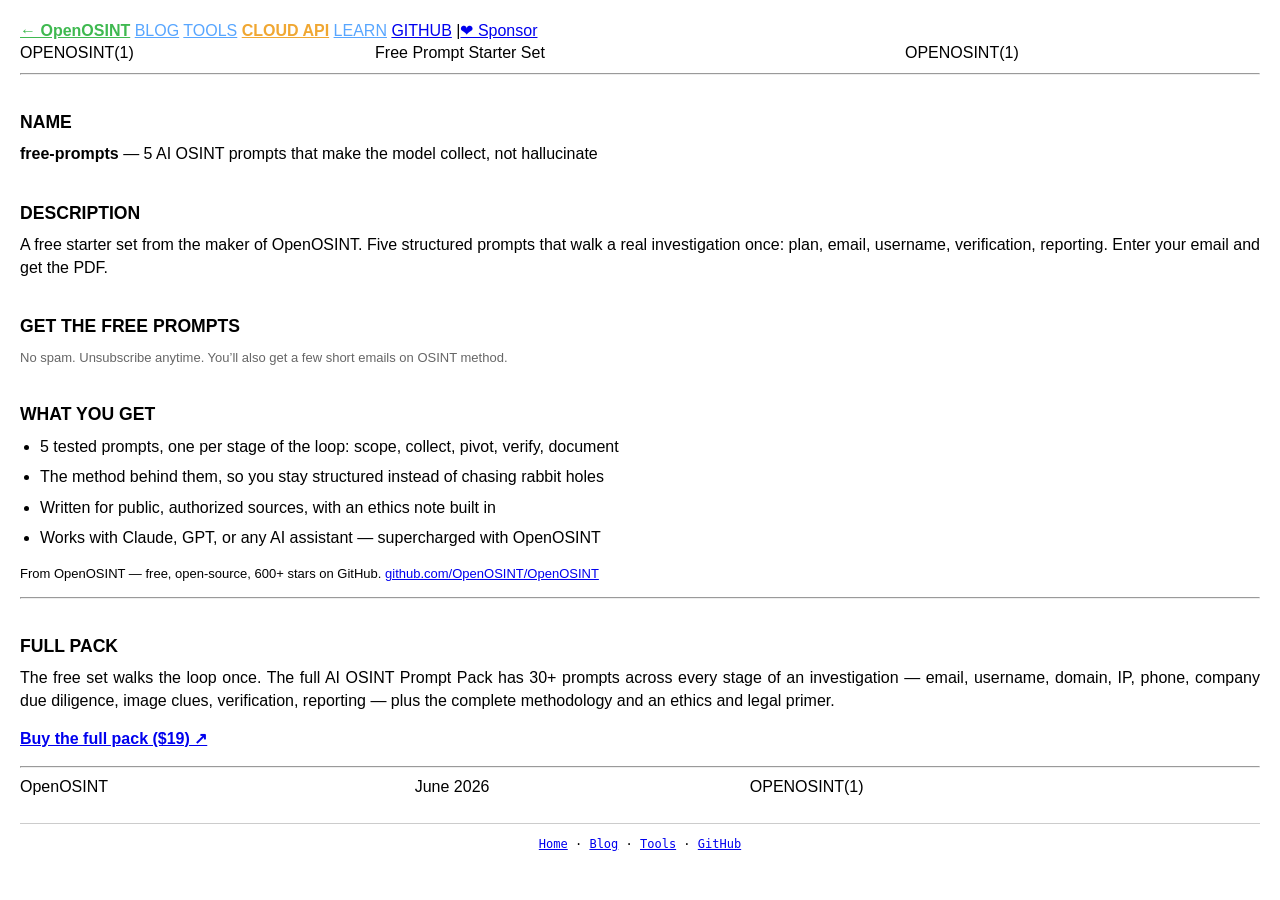
<file: docs/free-prompts/index.html>
<!DOCTYPE html>
<html lang="en">
<head>
<meta charset="UTF-8">
<meta name="viewport" content="width=device-width, initial-scale=1.0">
<title>5 Free AI OSINT Prompts — OpenOSINT</title>
<meta name="description" content="Five structured AI OSINT prompts that walk a real investigation: scope, collect, pivot, verify, document. Free PDF from the maker of OpenOSINT.">
<link rel="canonical" href="https://openosint.tech/free-prompts/">
<meta property="og:title" content="5 Free AI OSINT Prompts — OpenOSINT">
<meta property="og:description" content="Five structured prompts that make the model collect, not hallucinate. Free PDF from the maker of OpenOSINT.">
<meta property="og:url" content="https://openosint.tech/free-prompts/">
<meta property="og:type" content="website">
<meta property="og:site_name" content="OpenOSINT">
<meta name="twitter:card" content="summary">
<meta name="twitter:title" content="5 Free AI OSINT Prompts — OpenOSINT">
<meta name="twitter:description" content="Five structured prompts that make the model collect, not hallucinate. Free PDF from the maker of OpenOSINT.">
<link rel="icon" type="image/svg+xml" href="../logo.svg">
<link rel="stylesheet" href="../style.css">
</head>
<body>
<div id="nav">
<a href="/" style="color:#3fb950;font-weight:bold;">&#8592; OpenOSINT</a>
<a href="/blog/" style="color:#58a6ff;">BLOG</a>
<a href="/tools/" style="color:#58a6ff;">TOOLS</a>
<a href="/cloud/" style="color:#f0a732;font-weight:bold;">CLOUD API</a>
<a href="/learn/" style="color:#58a6ff;">LEARN</a>
<a href="https://github.com/OpenOSINT/OpenOSINT" target="_blank" rel="noopener">GITHUB</a>
<span class="nav-sep">|</span><a href="/sponsors.html" class="nav-cta">&#10084; Sponsor</a>
</div>

<div id="content">

<div id="masthead">
<table width="100%" cellpadding="0" cellspacing="0" border="0">
<tr>
<td class="mhead-l">OPENOSINT(1)</td>
<td class="mhead-c">Free Prompt Starter Set</td>
<td class="mhead-r">OPENOSINT(1)</td>
</tr>
</table>
</div>

<hr>

<h2 id="name">NAME</h2>
<div class="indent">
<p><b>free-prompts</b> &mdash; 5 AI OSINT prompts that make the model collect, not hallucinate</p>
</div>

<h2 id="description">DESCRIPTION</h2>
<div class="indent">
<p>A free starter set from the maker of OpenOSINT. Five structured prompts that walk a real investigation once: plan, email, username, verification, reporting. Enter your email and get the PDF.</p>
</div>

<h2 id="get">GET THE FREE PROMPTS</h2>
<div class="indent">
<script async data-uid="2bf7cdb1b6" src="https://tommaso-bertocchi.kit.com/2bf7cdb1b6/index.js"></script>
<p style="margin-top:10px;font-size:13px;color:#666;">No spam. Unsubscribe anytime. You&rsquo;ll also get a few short emails on OSINT method.</p>
</div>

<h2 id="contents">WHAT YOU GET</h2>
<div class="indent">
<ul>
<li>5 tested prompts, one per stage of the loop: scope, collect, pivot, verify, document</li>
<li>The method behind them, so you stay structured instead of chasing rabbit holes</li>
<li>Written for public, authorized sources, with an ethics note built in</li>
<li>Works with Claude, GPT, or any AI assistant &mdash; supercharged with OpenOSINT</li>
</ul>
<p style="margin-top:14px;font-size:13px;">From OpenOSINT &mdash; free, open-source, 600+ stars on GitHub. <a href="https://github.com/OpenOSINT/OpenOSINT" target="_blank" rel="noopener">github.com/OpenOSINT/OpenOSINT</a></p>
</div>

<hr>

<h2 id="full-pack">FULL PACK</h2>
<div class="indent">
<p>The free set walks the loop once. The full AI OSINT Prompt Pack has 30+ prompts across every stage of an investigation &mdash; email, username, domain, IP, phone, company due diligence, image clues, verification, reporting &mdash; plus the complete methodology and an ethics and legal primer.</p>
<p><a href="https://buy.polar.sh/polar_cl_0sipbBYjR01q4d9leCAtepteFDSGkPfy1TKoV3wIgkr?utm_source=openosint_site&utm_medium=cta&utm_campaign=promptpack" target="_blank" rel="noopener" style="font-weight:bold;">Buy the full pack ($19) &#8599;</a></p>
</div>

<hr>

<div id="footer">
<table width="100%" cellpadding="0" cellspacing="0" border="0">
<tr>
<td class="mhead-l">OpenOSINT</td>
<td class="mhead-c">June 2026</td>
<td class="mhead-r">OPENOSINT(1)</td>
</tr>
</table>
</div>

<div style="margin-top:24px; padding-top:12px; border-top:1px solid #ccc; font-family:monospace; font-size:12px; text-align:center;">
<a href="/">Home</a> &middot;
<a href="/blog/">Blog</a> &middot;
<a href="/tools/">Tools</a> &middot;
<a href="https://github.com/OpenOSINT/OpenOSINT" target="_blank" rel="noopener">GitHub</a>
</div>

</div>
</body>
</html>
</file>
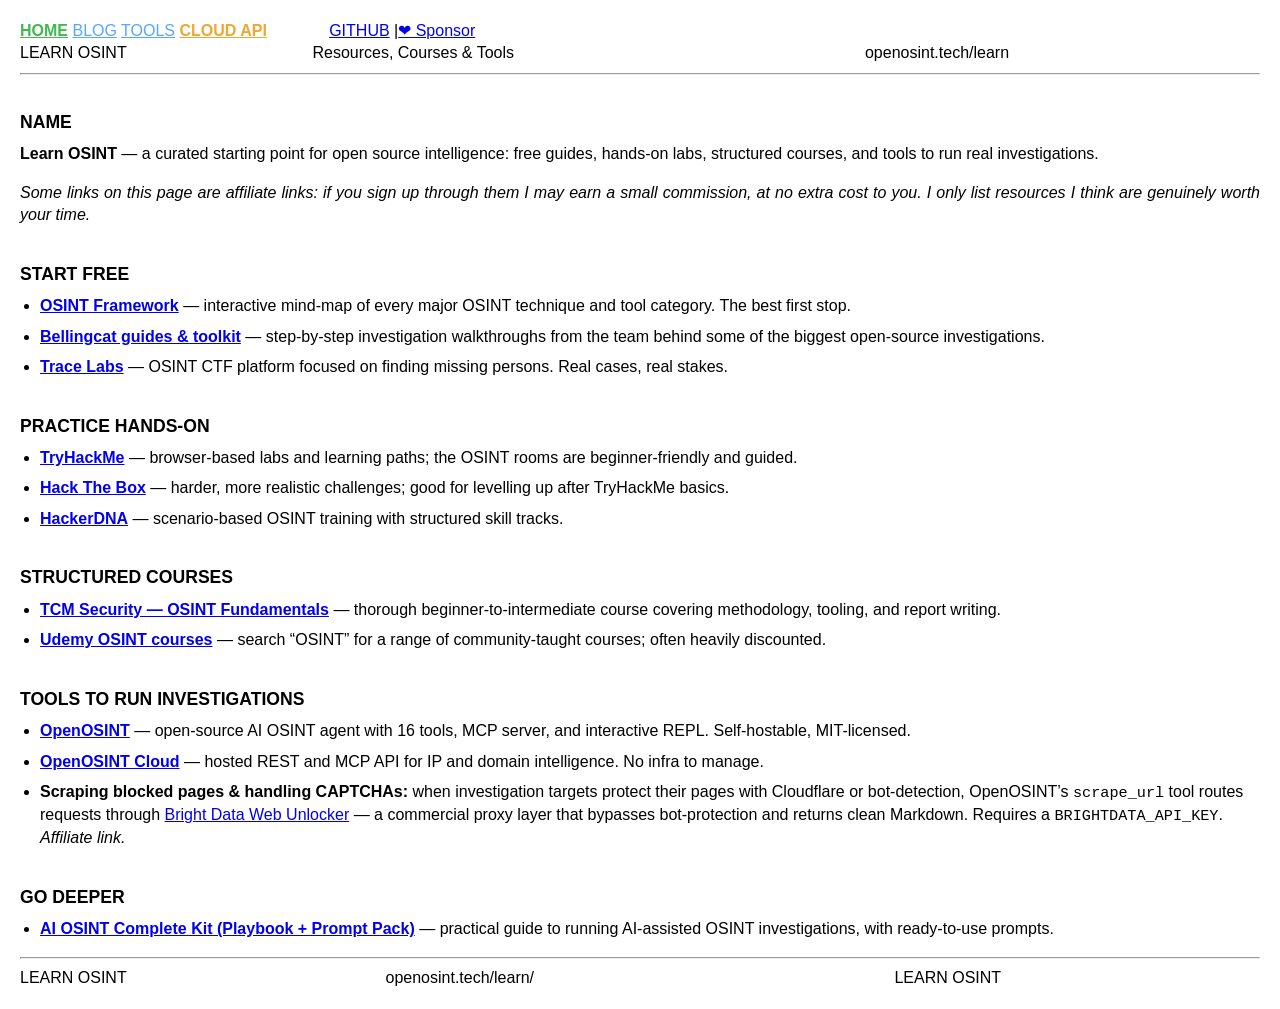
<file: docs/learn/index.html>
<!DOCTYPE html>
<html lang="en">
<head>
<meta charset="UTF-8">
<meta name="viewport" content="width=device-width, initial-scale=1.0">
<title>Learn OSINT — Free Resources, Courses &amp; Tools | OpenOSINT</title>
<meta name="description" content="Curated OSINT learning resources: free guides, hands-on practice platforms, structured courses, and tools to run real investigations. Start learning open source intelligence today.">
<meta name="keywords" content="learn OSINT, OSINT courses, OSINT tools, OSINT training, open source intelligence, TryHackMe OSINT, TCM Security OSINT, Bellingcat, OSINT Framework">
<link rel="canonical" href="https://openosint.tech/learn/">
<meta property="og:title" content="Learn OSINT — Free Resources, Courses &amp; Tools | OpenOSINT">
<meta property="og:description" content="Curated OSINT learning resources: free guides, hands-on practice platforms, structured courses, and tools to run real investigations.">
<meta property="og:url" content="https://openosint.tech/learn/">
<meta property="og:type" content="website">
<meta property="og:site_name" content="OpenOSINT">
<meta name="twitter:card" content="summary_large_image">
<meta name="twitter:title" content="Learn OSINT — Free Resources, Courses &amp; Tools | OpenOSINT">
<meta name="twitter:description" content="Curated OSINT learning resources: free guides, practice platforms, structured courses, and tools to run real investigations.">
<link rel="icon" type="image/svg+xml" href="../logo.svg">
<link rel="stylesheet" href="../style.css">
</head>
<body>

<div id="nav">
<a href="/" style="color:#3fb950;font-weight:bold;">HOME</a>
<a href="/blog/" style="color:#58a6ff;">BLOG</a>
<a href="/tools/" style="color:#58a6ff;">TOOLS</a>
<a href="/cloud/" style="color:#f0a732;font-weight:bold;">CLOUD API</a>
<a href="/learn/" style="color:#ffffff;">LEARN</a>
<a href="https://github.com/OpenOSINT/OpenOSINT" target="_blank" rel="noopener">GITHUB</a>
<span class="nav-sep">|</span><a href="/sponsors.html" class="nav-cta">&#10084; Sponsor</a>
</div>

<div id="content">

<div id="masthead">
<table width="100%" cellpadding="0" cellspacing="0" border="0">
<tr>
<td class="mhead-l">LEARN OSINT</td>
<td class="mhead-c">Resources, Courses &amp; Tools</td>
<td class="mhead-r">openosint.tech/learn</td>
</tr>
</table>
</div>

<hr>

<h2 id="name">NAME</h2>
<div class="indent">
<p><b>Learn OSINT</b> &mdash; a curated starting point for open source intelligence: free guides, hands-on labs, structured courses, and tools to run real investigations.</p>
<p><em>Some links on this page are affiliate links: if you sign up through them I may earn a small commission, at no extra cost to you. I only list resources I think are genuinely worth your time.</em></p>
</div>

<h2 id="free">START FREE</h2>
<div class="indent">
<ul>
  <li><b><a href="https://osintframework.com" target="_blank" rel="noopener">OSINT Framework</a></b> &mdash; interactive mind-map of every major OSINT technique and tool category. The best first stop.</li>
  <li><b><a href="https://www.bellingcat.com/resources/how-tos/" target="_blank" rel="noopener">Bellingcat guides &amp; toolkit</a></b> &mdash; step-by-step investigation walkthroughs from the team behind some of the biggest open-source investigations.</li>
  <li><b><a href="https://www.tracelabs.org" target="_blank" rel="noopener">Trace Labs</a></b> &mdash; OSINT CTF platform focused on finding missing persons. Real cases, real stakes.</li>
</ul>
</div>

<h2 id="practice">PRACTICE HANDS-ON</h2>
<div class="indent">
<ul>
  <!-- TODO: swap to Impact affiliate link once approved -->
  <li><b><a href="https://tryhackme.com" target="_blank" rel="noopener">TryHackMe</a></b> &mdash; browser-based labs and learning paths; the OSINT rooms are beginner-friendly and guided.</li>
  <!-- TODO: swap to Impact affiliate link once approved -->
  <li><b><a href="https://hackthebox.com" target="_blank" rel="noopener">Hack The Box</a></b> &mdash; harder, more realistic challenges; good for levelling up after TryHackMe basics.</li>
  <li><b><a href="https://hackerdna.com/?ref=tommaso" target="_blank" rel="noopener noreferrer">HackerDNA</a></b> &mdash; scenario-based OSINT training with structured skill tracks.</li>
</ul>
</div>

<h2 id="courses">STRUCTURED COURSES</h2>
<div class="indent">
<ul>
  <!-- TODO: swap to affiliate link when TCM Security affiliate program reopens -->
  <li><b><a href="https://tcm-sec.com" target="_blank" rel="noopener">TCM Security &mdash; OSINT Fundamentals</a></b> &mdash; thorough beginner-to-intermediate course covering methodology, tooling, and report writing.</li>
  <!-- TODO: swap to Impact affiliate link once approved -->
  <li><b><a href="https://udemy.com" target="_blank" rel="noopener">Udemy OSINT courses</a></b> &mdash; search &ldquo;OSINT&rdquo; for a range of community-taught courses; often heavily discounted.</li>
</ul>
</div>

<h2 id="tools">TOOLS TO RUN INVESTIGATIONS</h2>
<div class="indent">
<ul>
  <li><b><a href="https://github.com/OpenOSINT/OpenOSINT" target="_blank" rel="noopener">OpenOSINT</a></b> &mdash; open-source AI OSINT agent with 16 tools, MCP server, and interactive REPL. Self-hostable, MIT-licensed.</li>
  <li><b><a href="/cloud/">OpenOSINT Cloud</a></b> &mdash; hosted REST and MCP API for IP and domain intelligence. No infra to manage.</li>
  <li><b>Scraping blocked pages &amp; handling CAPTCHAs:</b> when investigation targets protect their pages with Cloudflare or bot-detection, OpenOSINT&rsquo;s <code>scrape_url</code> tool routes requests through <a href="https://get.brightdata.com/984ni58s2oad?utm_source=github&amp;utm_medium=docs" target="_blank" rel="noopener noreferrer">Bright Data Web Unlocker</a> &mdash; a commercial proxy layer that bypasses bot-protection and returns clean Markdown. Requires a <code>BRIGHTDATA_API_KEY</code>. <em>Affiliate link.</em></li>
</ul>
</div>

<h2 id="deeper">GO DEEPER</h2>
<div class="indent">
<ul>
  <li><b><a href="https://tommasodev.gumroad.com/l/ai-osint-complete-kit" target="_blank" rel="noopener">AI OSINT Complete Kit (Playbook + Prompt Pack)</a></b> &mdash; practical guide to running AI-assisted OSINT investigations, with ready-to-use prompts.</li>
</ul>
</div>

<hr>

<div id="footer">
<table width="100%" cellpadding="0" cellspacing="0" border="0">
<tr>
<td class="mhead-l">LEARN OSINT</td>
<td class="mhead-c">openosint.tech/learn/</td>
<td class="mhead-r">LEARN OSINT</td>
</tr>
</table>
</div>

</div><!-- #content -->
</body>
</html>
</file>
<file: docs/style.css>
/* Minimalist Technical Documentation Style */

body {
    background-color: #ffffff;
    color: #000000;
    font-family: -apple-system, BlinkMacSystemFont, "Segoe UI", Roboto, Helvetica, Arial, sans-serif;
    line-height: 1.4;
    margin: 0;
    padding: 20px;
    font-size: 16px;
}

.container {
    max-width: 850px;
    margin: 0 auto;
}

/* Header & Footer mimicking man page layout */
.header, .footer {
    display: flex;
    justify-content: space-between;
    font-family: monospace;
    font-size: 0.9em;
    margin-bottom: 2em;
}

.footer {
    margin-top: 3em;
    margin-bottom: 0;
}

h2 {
    font-size: 1.1em;
    text-transform: uppercase;
    margin-top: 2em;
    margin-bottom: 0.5em;
    font-weight: bold;
}

.section-content {
    margin-left: 4ch; /* Standard 4-character indentation */
}

p {
    margin-top: 0;
    margin-bottom: 1em;
    text-align: justify;
}

ul {
    margin-top: 0;
    margin-bottom: 1em;
    padding-left: 20px;
}

li {
    margin-bottom: 0.5em;
}

/* Code and Preformatted text */
pre, code {
    font-family: Consolas, "Courier New", Courier, monospace;
    font-size: 0.95em;
}

pre {
    background-color: #f8f8f8;
    border: 1px solid #cccccc;
    padding: 10px;
    overflow-x: auto;
    margin-top: 0.5em;
    margin-bottom: 1.5em;
}

strong {
    font-weight: bold;
}

em {
    font-style: italic;
}

/* Dark mode support for terminal users */
@media (prefers-color-scheme: dark) {
    body {
        background-color: #121212;
        color: #e0e0e0;
    }
    
    pre {
        background-color: #1e1e1e;
        border-color: #444444;
        color: #d4d4d4;
    }
}
</file>
